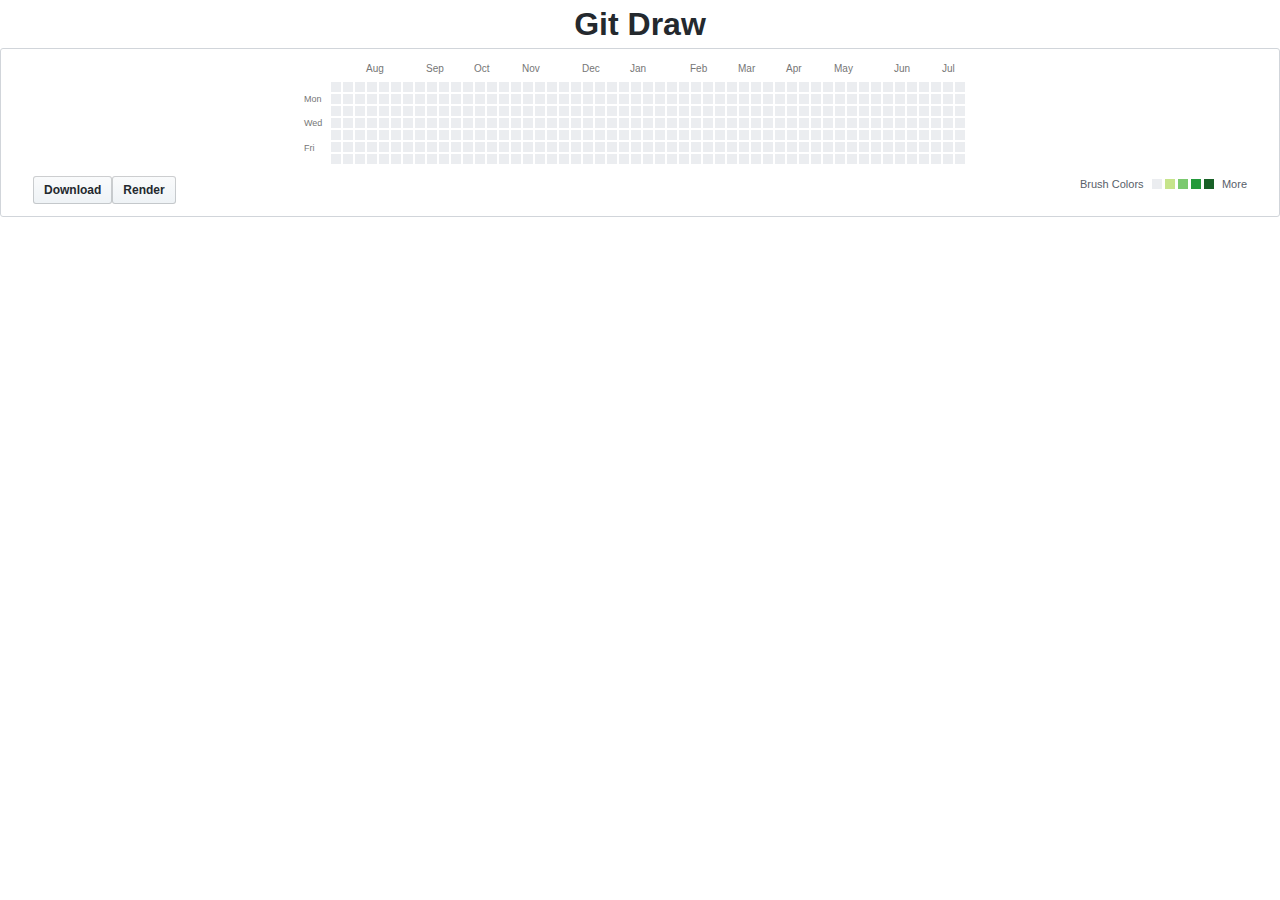
<file: src/index.html>
<!DOCTYPE html>
<html lang="en">
<head>
	<meta charset="UTF-8">
	<title>Git Draw</title>
	<link href="css/inject.css" rel="stylesheet"/>
	<link href="css/github.css" rel="stylesheet"/>
	<link href="css/frameworks.css" rel="stylesheet"/>
</head>
<body>
	<h1>Git Draw</h1>
	<div class="mb-5 border border-gray-dark rounded-1 py-2">
		<div class="js-calendar-graph is-graph-loading graph-canvas calendar-graph height-full" id="father">
			<svg width="676" height="104" class="js-calendar-graph-svg">
				<g transform="translate(16, 20)" id="main">
					<text x="0" y="-10" class="month">Jan</text>
					<text x="0" y="-10" class="month">Feb</text>
					<text x="0" y="-10" class="month">Mar</text>
					<text x="0" y="-10" class="month">Apr</text>
					<text x="0" y="-10" class="month">May</text>
					<text x="0" y="-10" class="month">Jun</text>
					<text x="0" y="-10" class="month">Jul</text>
					<text x="0" y="-10" class="month">Aug</text>
					<text x="0" y="-10" class="month">Sep</text>
					<text x="0" y="-10" class="month">Oct</text>
					<text x="0" y="-10" class="month">Nov</text>
					<text x="0" y="-10" class="month">Dec</text>
					<text text-anchor="start" class="wday" dx="-14" dy="8" style="display: none;">Sun</text>
					<text text-anchor="start" class="wday" dx="-14" dy="20">Mon</text>
					<text text-anchor="start" class="wday" dx="-14" dy="32" style="display: none;">Tue</text>
					<text text-anchor="start" class="wday" dx="-14" dy="44">Wed</text>
					<text text-anchor="start" class="wday" dx="-14" dy="57" style="display: none;">Thu</text>
					<text text-anchor="start" class="wday" dx="-14" dy="69">Fri</text>
					<text text-anchor="start" class="wday" dx="-14" dy="81" style="display: none;">Sat</text>
				</g>
			</svg>
		</div>
		<div class="contrib-footer clearfix mt-1 mx-3 px-3 pb-1">
			<div class="float-left text-gray">
				<a href="https://help.github.com/articles/why-are-my-contributions-not-showing-up-on-my-profile">
				Learn how we count contributions</a>.
			</div>
			<div class="contrib-legend text-gray" title="A summary of pull requests, issues opened, and commits to the default and gh-pages branches.">
				Less
				<ul class="legend">
					<li style="background-color: #ebedf0"></li>
					<li style="background-color: #c6e48b"></li>
					<li style="background-color: #7bc96f"></li>
					<li style="background-color: #239a3b"></li>
					<li style="background-color: #196127"></li>
				</ul>
				More
			</div>
		</div>
	</div>
	<div id="js-contribution-activity" class="activity-listing contribution-activity" data-pjax-container>
	<script src="lib/jquery-2.2.0.min.js"></script>
	<script src="inject/inject.js"></script>
</body>
</html>
</file>
<file: src/css/inject.css>
h1 {
	text-align: center;
}
.svg-tip {
	display: none;
}
.legend>li.selected {
	border: solid 1px #000;
}
.calendar-graph.days-selected rect.day {
	opacity: 1!important;
}
svg {
	cursor: crosshair!important;
}
.svg-tip {
	display: inline-block;
}
</file>
